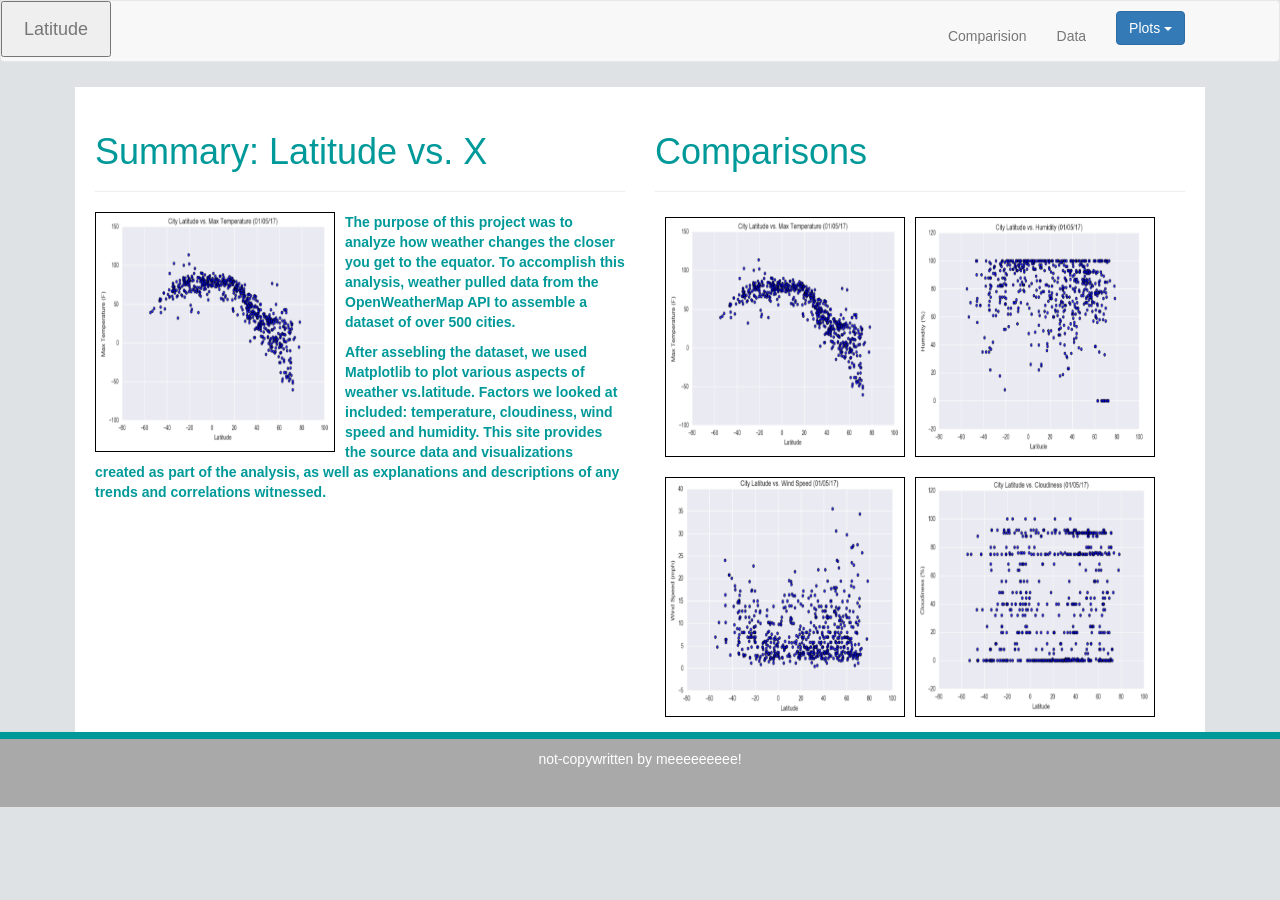
<file: index.html>
<!DOCTYPE html>
<html lang='en'>

<head>
    <meta charset='UTF-8'>
    <title>Weather</title>
    <link rel='stylesheet' href="https://cdnjs.cloudflare.com/ajax/libs/twitter-bootstrap/3.3.7/css/bootstrap.min.css" />
    <link rel="stylesheet" href="Navigation_Homework.css">
    <script src="https://code.jquery.com/jquery-3.1.1.slim.min.js"></script>
</head>

<body>

    
        
<!--Start Navbar-->
<nav class='navbar navbar-default'>
 
   <button type="button">
        <a class="navbar-brand" href="index.html">Latitude</a>
   </button>
   <!-- Start dropdown-->
   <!-- https://www.w3schools.com/howto/howto_css_dropdown_navbar.asp -->
   
     <div class="dropdown navbar-default new">
          <button class="btn btn-primary dropdown-toggle" type="button" data-toggle="dropdown">Plots
            <span class="caret"></span>
          </button>
            <ul class="dropdown-menu">
              <li><a href="Vis1_Maxtemp.html">Maximum Temperature</a></li>
              <li><a href="Vis2_Humidity.html">Humidity</a></li>
              <li><a href="Vis3_Cloudiness.html">Cloudiness</a></li>
              <li><a href="Vis4_WindSpeed.html">Wind Speed</a></li>
            </ul>
        </div>


      <!--End dropdown-->
        <ul class="nav navbar-nav new">
            <li><a href="Comparisions_Homework.html">Comparision</a></li>
        <ul class="nav navbar-nav navbar-right">
            <li><a href="Data_Homework.html">Data </a></li>
  </nav>

  <!--End Navbar-->

  <!--Start main body-->
        <div class="container">
                <div class="row">
                <!-- Start Summary Column-->
                  <div class="col-md-6">
                        <!--<div class="box skyblue">col-md-6</div>-->
                        <div class="page-header">
                        <h1>Summary: Latitude vs. X</h1>
                        </div>
                        <img src="Latitude.png" width="240" height="240"
                        alt='Latitude' title="Latitude"
                        style='float: left; margin-right: 10px; margin-bottom: 5px;
                        border: solid black 1px; padding'/>
                        <p>The purpose of this project was to analyze how weather changes the closer you get to the equator.  To accomplish this analysis, weather
                           pulled data from the OpenWeatherMap API to assemble a dataset of over 500 cities. </p>
                        <p> After assebling the dataset, we used Matplotlib to plot various aspects of weather vs.latitude.  Factors we looked at included: 
                            temperature, cloudiness, wind speed and humidity. This site provides the source data and visualizations created as part of the analysis,
                            as well as explanations and descriptions of any trends and correlations witnessed.
                        </div>
                
                        <!-- End Summary Column-->
                
                    <!-- Start Visualization Column-->
                  <div class="col-md-6">
                        <div class='page-header'>
                          <h1> Comparisons</h1>
                        </div>
                        <div class='row'>
                         <div class='column'>
                         <img src="Latitude.png" width="240" height="240"
                          alt='Latitude' title="Latitude"
                          style='float: left; margin-right: 10px; margin-bottom: 5px;
                          border: solid black 1px; padding'/>
                          
                          <img src="Humidity.png" width="240" height="240"
                          alt='Latitude' title="Latitude"
                          style='float: left; margin-right: 10px; margin-bottom: 5px;
                          border: solid black 1px; padding'/>
                          </div>
                        </div>

                        <div class='row'> 
                        <img src="Wind_speed.png" width="240" height="240"
                          alt='Latitude' title="Latitude"
                          style='float: left; margin-right: 10px; margin-bottom: 5px;
                          border: solid black 1px; padding'/>
                        
                        <img src="Cloudiness.png" width="240" height="240"
                          alt='Latitude' title="Latitude"
                          style='float: left; margin-right: 10px; margin-bottom: 5px;
                          border: solid black 1px; padding'/>
                        </div>
                          

                          
                    
                    </div>
                    <!-- End Summary Column-->

                </div>
        </div>
        <!-- Finish Main Body-->

        <!--Footer-->
      <footer > 

        <p class='foot'>not-copywritten by meeeeeeeee!</p>
      </footer>

<script src="https://code.jquery.com/jquery-3.1.1.slim.min.js" integrity="sha384-A7FZj7v+d/sdmMqp/nOQwliLvUsJfDHW+k9Omg/a/EheAdgtzNs3hpfag6Ed950n" crossorigin="anonymous"></script>
<script src="https://cdnjs.cloudflare.com/ajax/libs/twitter-bootstrap/3.3.7/js/bootstrap.min.js"></script>
</body>
</file>
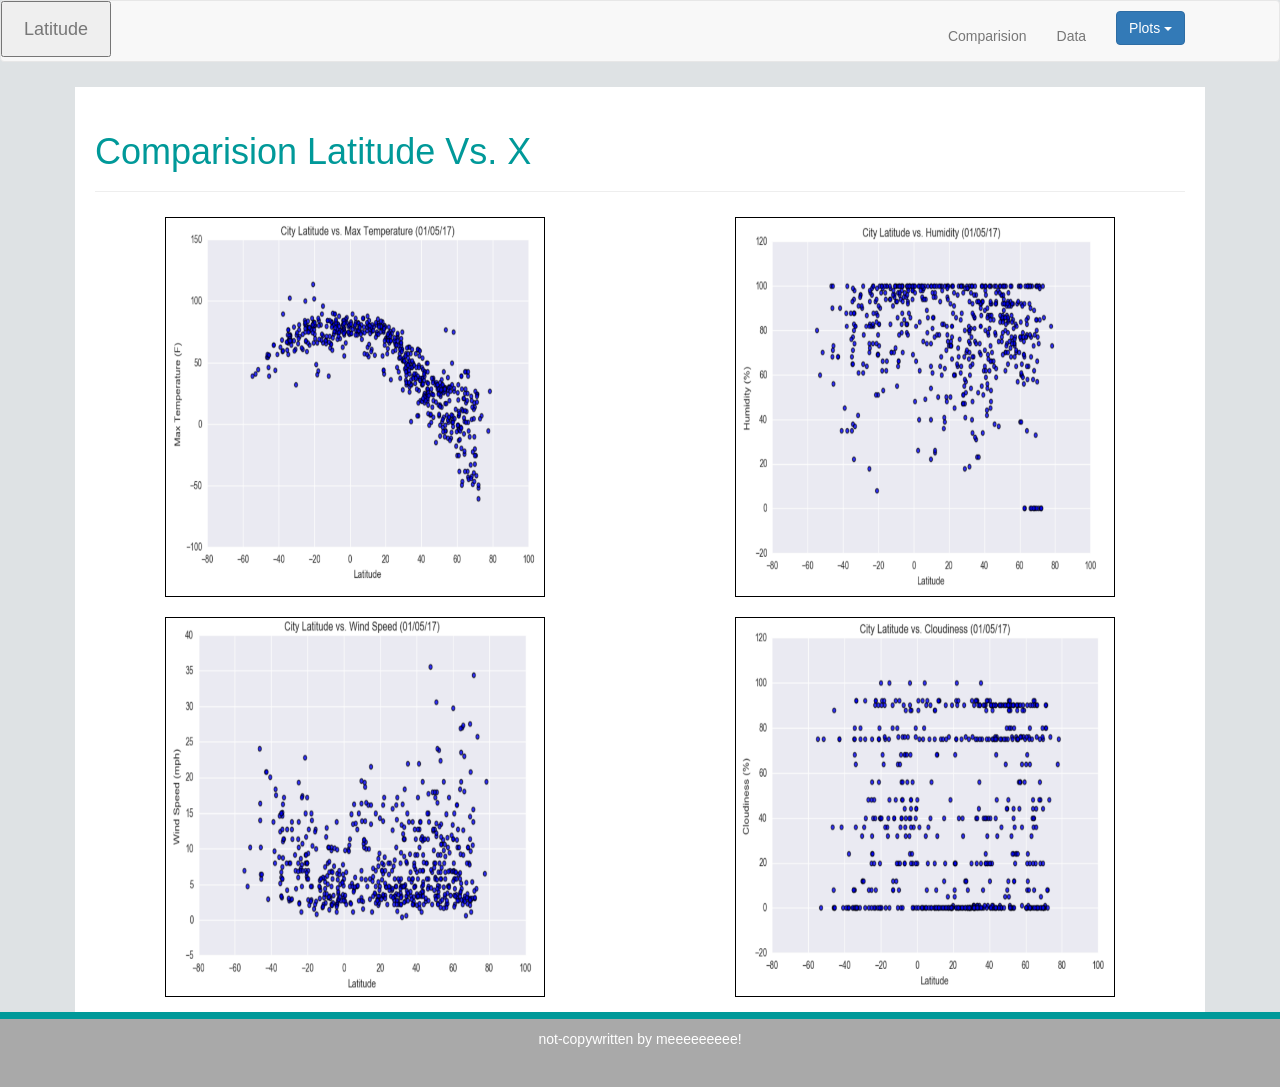
<file: Comparisions_Homework.html>
<!DOCTYPE html>
<html lang='en'>

<head>
    <meta charset='UTF-8'>
    <title>Weather</title>
    <link rel='stylesheet' href="https://cdnjs.cloudflare.com/ajax/libs/twitter-bootstrap/3.3.7/css/bootstrap.min.css" />
    <link rel="stylesheet" href="Navigation_Homework.css">
</head>

<!--Start Navbar-->
<nav class='navbar navbar-default'>
 
  <button type="button">
       <a class="navbar-brand" href="index.html">Latitude</a>
  </button>
  <!-- Start dropdown-->
  <!-- https://www.w3schools.com/howto/howto_css_dropdown_navbar.asp -->
  
    <div class="dropdown navbar-default new">
         <button class="btn btn-primary dropdown-toggle" type="button" data-toggle="dropdown">Plots
           <span class="caret"></span>
         </button>
           <ul class="dropdown-menu">
             <li><a href="Vis1_Maxtemp.html">Maximum Temperature</a></li>
             <li><a href="Vis2_Humidity.html">Humidity</a></li>
             <li><a href="Vis3_Cloudiness.html">Cloudiness</a></li>
             <li><a href="Vis4_WindSpeed.html">Wind Speed</a></li>
           </ul>
       </div>


     <!--End dropdown-->
       <ul class="nav navbar-nav new">
           <li><a href="Comparisions_Homework.html">Comparision</a></li>
       <ul class="nav navbar-nav navbar-right">
           <li><a href="Data_Homework.html">Data </a></li>
 </nav>

 <!--End Navbar-->

        <!-- Start Visualization Column-->

        <div class="container">
        <div class="row">
        <div class="col-md-12">
                <div class='page-header'>
                  <h1> Comparision Latitude Vs. X</h1>
                </div>
                <div class='row'>
                 <div class='column'>

                  
                  <a  href="Vis1_Maxtemp.html">
                 <img src="Latitude.png" width="380" height="380"
                  alt='Latitude' title="Latitude"
                  style='float: center; margin-right: 10px; margin-left: 60px; margin-bottom: 5px;
                  border: solid black 1px; padding'/>
                </a>
                
                
                  
                  <a href='Vis2_Humidity.html'> 
                  <img src="Humidity.png" width="380" height="380"
                  alt='Latitude' title="Latitude"
                  style='float: right; margin-right: 60px; margin-bottom: 5px;
                  border: solid black 1px; padding'/>
                  </a>

                  </div>
                </div>

                <div class='row'> 
                  <a class = 'b' href="Vis4_WindSpeed.html">
                <img src="Wind_speed.png" width="380" height="380"
                  alt='Latitude' title="Latitude"
                  style='float: left; margin-right: 10px; margin-left: 60px; margin-bottom: 5px;
                  border: solid black 1px; padding'/>
                </a>
                

                <a href='Vis3_Cloudiness.html'>
                <img src="Cloudiness.png" width="380" height="380"
                  alt='Latitude' title="Latitude"
                  style='float: right; margin-right: 60px; margin-bottom: 5px;
                  border: solid black 1px; padding'/>
                  </a>

                </div>
             </div>
             </div>   
                  

                  
            </div>
            <!-- End Summary Column-->


            <!--Footer-->
      <footer>

            <p class='foot'>not-copywritten by meeeeeeeee!</p>
          </footer>
    
    <script src="https://code.jquery.com/jquery-3.1.1.slim.min.js" integrity="sha384-A7FZj7v+d/sdmMqp/nOQwliLvUsJfDHW+k9Omg/a/EheAdgtzNs3hpfag6Ed950n" crossorigin="anonymous"></script>
    <script src="https://cdnjs.cloudflare.com/ajax/libs/twitter-bootstrap/3.3.7/js/bootstrap.min.js"></script>
    </body>
</file>
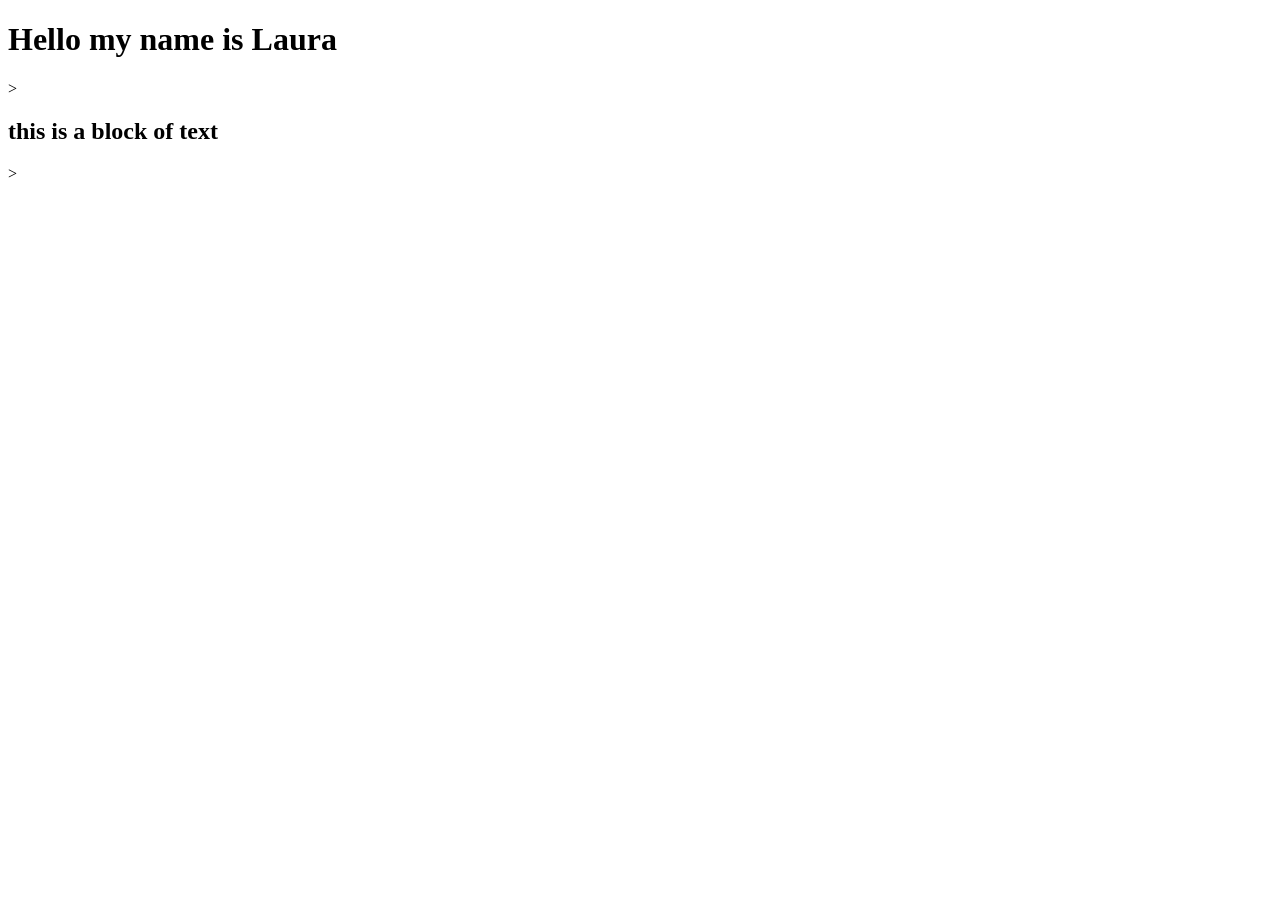
<file: Test_1.html>
<!DOCTYPE html>
<html lang="en-us">
<head>
  <meta charset="UTF-8">
  <title>Activity 1: Basic HTML Bio</title>
</head>

<body>
  <h1> Hello my name is Laura </h1>>
  <h2>this is a block of text</h2>>
  <img> 


</body>

</html>
</file>
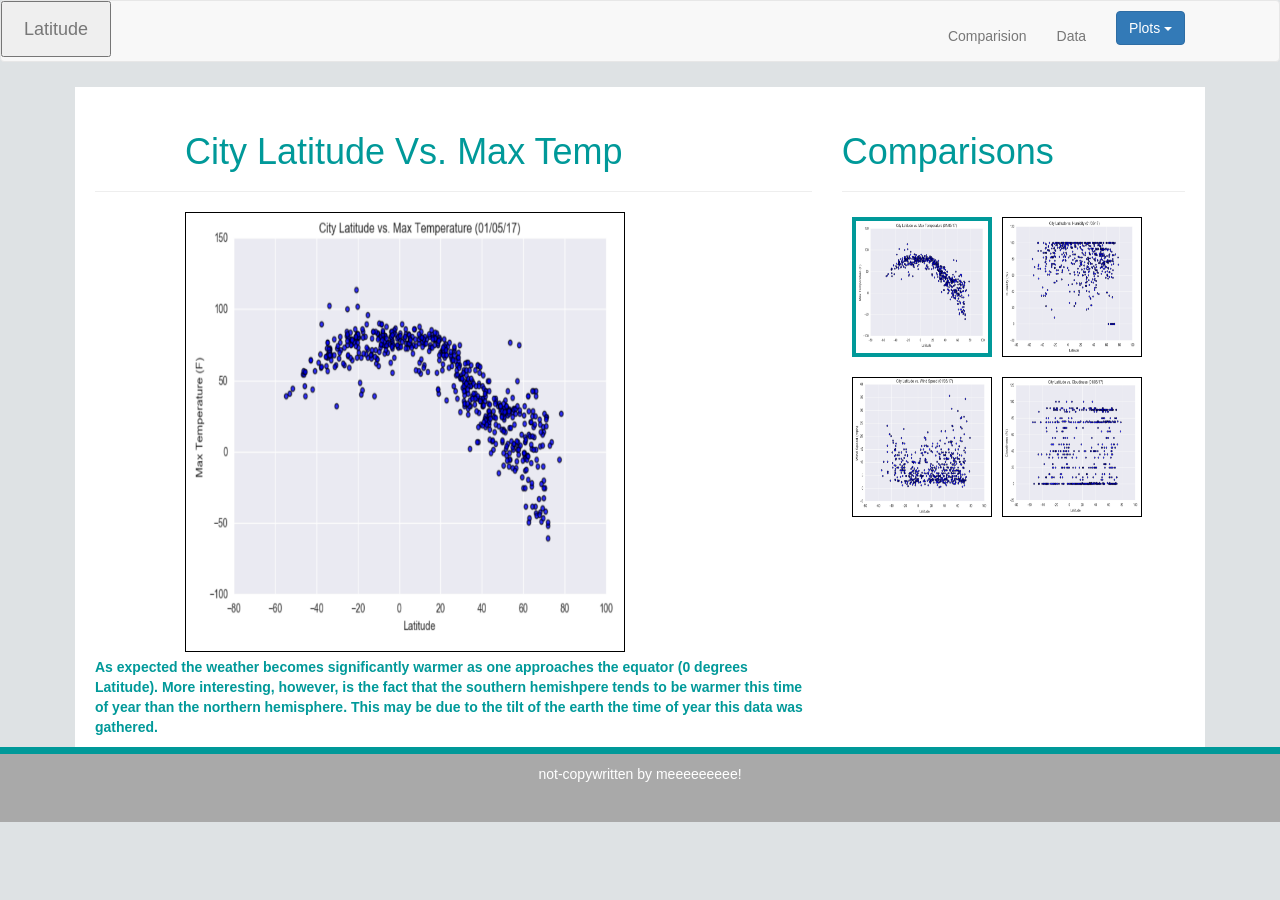
<file: Vis1_Maxtemp.html>
<!DOCTYPE html>
<html lang='en'>

<head>
    <meta charset='UTF-8'>
    <title>Weather</title>
    <link rel='stylesheet' href="https://cdnjs.cloudflare.com/ajax/libs/twitter-bootstrap/3.3.7/css/bootstrap.min.css" />
    <link rel="stylesheet" href="Navigation_Homework.css">
    <script src="https://code.jquery.com/jquery-3.1.1.slim.min.js"></script>
</head>

<body>

    
        
<!--Start Navbar-->
<nav class='navbar navbar-default'>
 
  <button type="button">
       <a class="navbar-brand" href="index.html">Latitude</a>
  </button>
  <!-- Start dropdown-->
  <!-- https://www.w3schools.com/howto/howto_css_dropdown_navbar.asp -->
  
    <div class="dropdown navbar-default new">
         <button class="btn btn-primary dropdown-toggle" type="button" data-toggle="dropdown">Plots
           <span class="caret"></span>
         </button>
           <ul class="dropdown-menu">
             <li><a href="Vis1_Maxtemp.html">Maximum Temperature</a></li>
             <li><a href="Vis2_Humidity.html">Humidity</a></li>
             <li><a href="Vis3_Cloudiness.html">Cloudiness</a></li>
             <li><a href="Vis4_WindSpeed.html">Wind Speed</a></li>
           </ul>
       </div>


     <!--End dropdown-->
       <ul class="nav navbar-nav new">
           <li><a href="Comparisions_Homework.html">Comparision</a></li>
       <ul class="nav navbar-nav navbar-right">
           <li><a href="Data_Homework.html">Data </a></li>
 </nav>

 <!--End Navbar-->

  <!--End Navbar-->

  <!--Start main body-->
        <div class="container">
                <div class="row">
                <!-- Start Summary Column-->
                  <div class="col-md-8">
                        <!--<div class="box skyblue">col-md-6</div>-->
                        <div class="page-header">
                        <h1 style='margin-left:90px'>
                          City Latitude Vs. Max Temp
                        </h1>
                        </div>
                        <img src="Latitude.png" width="440" height="440"
                        alt='Latitude' title="Latitude"
                        style='float: center; margin-right: 10px; margin-left:90px; margin-bottom: 5px;
                        border: solid black 1px; padding'/>
                        <p>As expected the weather becomes significantly warmer as one approaches the equator (0 degrees Latitude).  More interesting, however, is the fact that the southern hemishpere tends to be warmer this time of year than the northern hemisphere.  This may be due to the tilt of the earth the time of year this data was gathered. </p>
            
                        </div>
                        <!-- End Summary Column-->

                    <!-- Start Visualization Column-->
                  <div class="col-md-4">
                        <div class='page-header'> 
                          <h1> Comparisons</h1>
                        </div>
                        <div class='row'>
                         <div class='column'>

                            <a href="Vis1_Maxtemp.html">
                         <img src="Latitude.png" width="140" height="140"
                          alt='Latitude' title="Latitude"
                          style='float: left; margin-right: 10px; margin-bottom: 5px;
                          border: solid #009999 4px; padding'/>
                          </a>
                          
                              <a href="Vis2_Humidity.html">
                          <img src="Humidity.png" width="140" height="140"
                          alt='Latitude' title="Latitude"
                          style='float: left; margin-right: 10px; margin-bottom: 5px;
                          border: solid black 1px; padding'/>
                          </a>
                          </div>
                        </div>

                            <a href="Vis4_WindSpeed.html"> 
                        <div class='row'> 
                        <img src="Wind_speed.png" width="140" height="140"
                          alt='Latitude' title="Latitude"
                          style='float: left; margin-right: 10px; margin-bottom: 5px;
                          border: solid black 1px; padding'/>
                            </a>
                        
                            <a href="Vis3_Cloudiness.html"> 
                        <img src="Cloudiness.png" width="140" height="140"
                          alt='Latitude' title="Latitude"
                          style='float: left; margin-right: 10px; margin-bottom: 5px;
                          border: solid black 1px; padding'/>
                            </a>
                        </div>
                          

                          
                    </div>
                    <!-- End Summary Column-->

                </div>
        </div>
        </body>
        <!-- Finish Main Body-->

        <!--Footer-->
      <footer>

        <p class='foot'>not-copywritten by meeeeeeeee!</p>
      </footer>

<script src="https://code.jquery.com/jquery-3.1.1.slim.min.js" integrity="sha384-A7FZj7v+d/sdmMqp/nOQwliLvUsJfDHW+k9Omg/a/EheAdgtzNs3hpfag6Ed950n" crossorigin="anonymous"></script>
<script src="https://cdnjs.cloudflare.com/ajax/libs/twitter-bootstrap/3.3.7/js/bootstrap.min.js"></script>
</body>
</file>
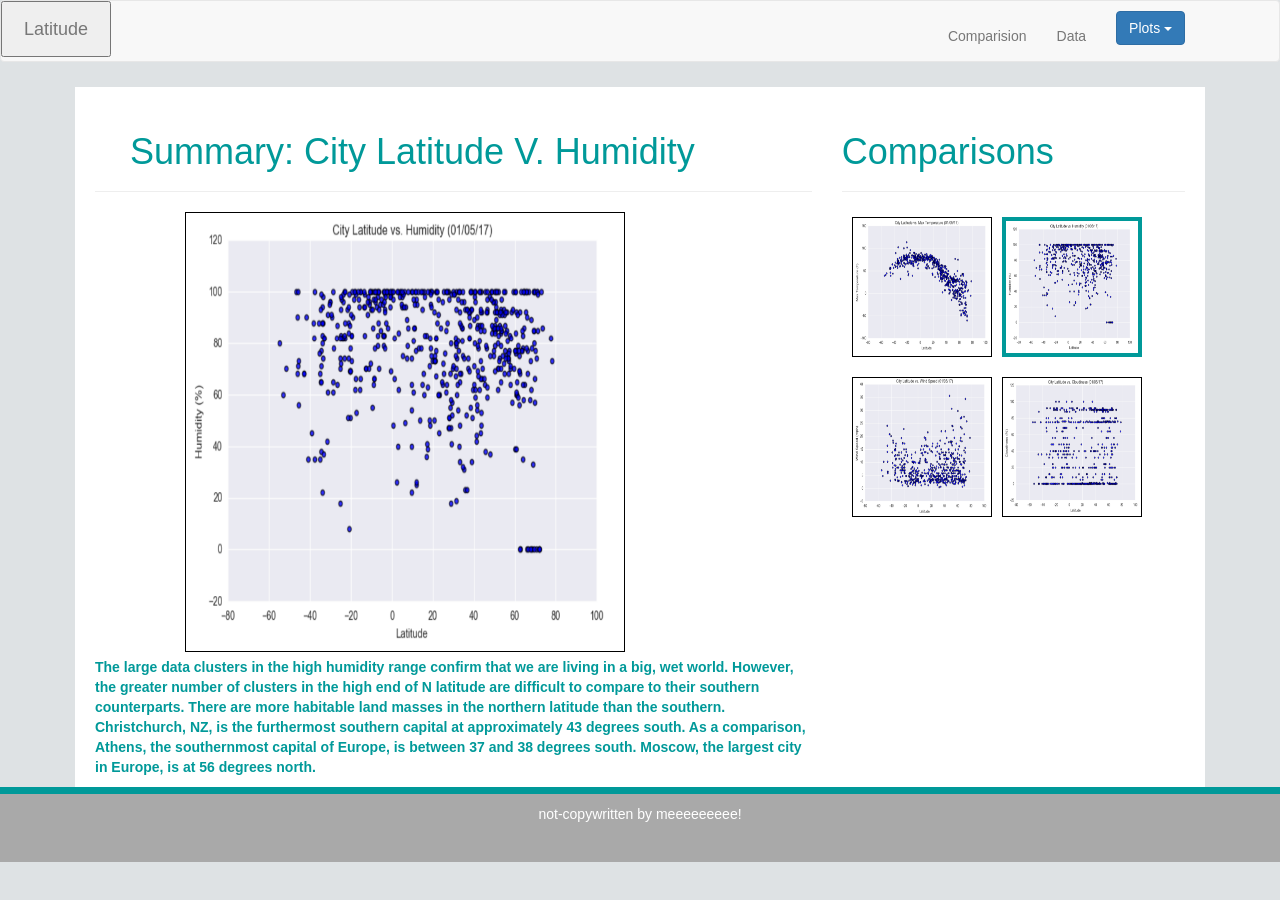
<file: Vis2_Humidity.html>
<!DOCTYPE html>
<html lang='en'>

<head>
    <meta charset='UTF-8'>
    <title>Weather</title>
    <link rel='stylesheet' href="https://cdnjs.cloudflare.com/ajax/libs/twitter-bootstrap/3.3.7/css/bootstrap.min.css" />
    <link rel="stylesheet" href="Navigation_Homework.css">
    <script src="https://code.jquery.com/jquery-3.1.1.slim.min.js"></script>
</head>

<body>

    
        
<!--Start Navbar-->
<nav class='navbar navbar-default'>
 
  <button type="button">
       <a class="navbar-brand" href="index.html">Latitude</a>
  </button>
  <!-- Start dropdown-->
  <!-- https://www.w3schools.com/howto/howto_css_dropdown_navbar.asp -->
  
    <div class="dropdown navbar-default new">
         <button class="btn btn-primary dropdown-toggle" type="button" data-toggle="dropdown">Plots
           <span class="caret"></span>
         </button>
           <ul class="dropdown-menu">
             <li><a href="Vis1_Maxtemp.html">Maximum Temperature</a></li>
             <li><a href="Vis2_Humidity.html">Humidity</a></li>
             <li><a href="Vis3_Cloudiness.html">Cloudiness</a></li>
             <li><a href="Vis4_WindSpeed.html">Wind Speed</a></li>
           </ul>
       </div>


     <!--End dropdown-->
       <ul class="nav navbar-nav new">
           <li><a href="Comparisions_Homework.html">Comparision</a></li>
       <ul class="nav navbar-nav navbar-right">
           <li><a href="Data_Homework.html">Data </a></li>
 </nav>

 <!--End Navbar-->

  <!--Start main body-->
        <div class="container">
                <div class="row">
                <!-- Start Summary Column-->
                  <div class="col-md-8">
                        <!--<div class="box skyblue">col-md-6</div>-->
                        <div class="page-header">
                        <h1 style='margin-left:35px'>Summary: City Latitude V. Humidity
                          
                        </h1>
                        </div>
                        <img src="Humidity.png" width="440" height="440"
                        alt='Latitude' title="Latitude"
                        style='float: center; margin-right: 10px; margin-left:90px; margin-bottom: 5px;
                        border: solid black 1px; padding'/>
                        <p> The large data clusters in the high humidity range confirm that we are living in a big, wet world.  However, the greater number of clusters in the high end of N latitude are difficult to compare to their southern counterparts.  There are more habitable land masses in the northern latitude than the southern. Christchurch, NZ, is the furthermost southern capital at approximately 43 degrees south. As a comparison, Athens, the southernmost capital of Europe, is between 37 and 38 degrees south. Moscow, the largest city in Europe, is at 56 degrees north. </p>
            
                        </div>
                        <!-- End Summary Column-->

                    <!-- Start Visualization Column-->
                  <div class="col-md-4">
                        <div class='page-header'>
                          <h1> Comparisons</h1>
                        </div>
                        <div class='row'>
                         <div class='column'>

                            <a href="Vis1_Maxtemp.html">
                         <img src="Latitude.png" width="140" height="140"
                          alt='Latitude' title="Latitude"
                          style='float: left; margin-right: 10px; margin-bottom: 5px;
                          border: solid black 1px; padding'/>
                          </a>
                          
                              <a href="Vis2_Humidity.html">
                          <img src="Humidity.png" width="140" height="140"
                          alt='Latitude' title="Latitude"
                          style='float: left; margin-right: 10px; margin-bottom: 5px;
                          border: solid #009999 4px; padding'/>
                          </a>
                          </div>
                        </div>

                            <a href="Vis4_WindSpeed.html"> 
                        <div class='row'> 
                        <img src="Wind_speed.png" width="140" height="140"
                          alt='Latitude' title="Latitude"
                          style='float: left; margin-right: 10px; margin-bottom: 5px;
                          border: solid black 1px; padding'/>
                            </a>
                        
                            <a href="Vis3_Cloudiness.html"> 
                        <img src="Cloudiness.png" width="140" height="140"
                          alt='Latitude' title="Latitude"
                          style='float: left; margin-right: 10px; margin-bottom: 5px;
                          border: solid black 1px; padding'/>
                            </a>
                        </div>
                          

                          
                    </div>
                    <!-- End Summary Column-->

                </div>
        </div>
        <!-- Finish Main Body-->

        <!--Footer-->
      <footer>

        <p class='foot'>not-copywritten by meeeeeeeee!</p>
      </footer>

<script src="https://code.jquery.com/jquery-3.1.1.slim.min.js" integrity="sha384-A7FZj7v+d/sdmMqp/nOQwliLvUsJfDHW+k9Omg/a/EheAdgtzNs3hpfag6Ed950n" crossorigin="anonymous"></script>
<script src="https://cdnjs.cloudflare.com/ajax/libs/twitter-bootstrap/3.3.7/js/bootstrap.min.js"></script>
</body>
</file>
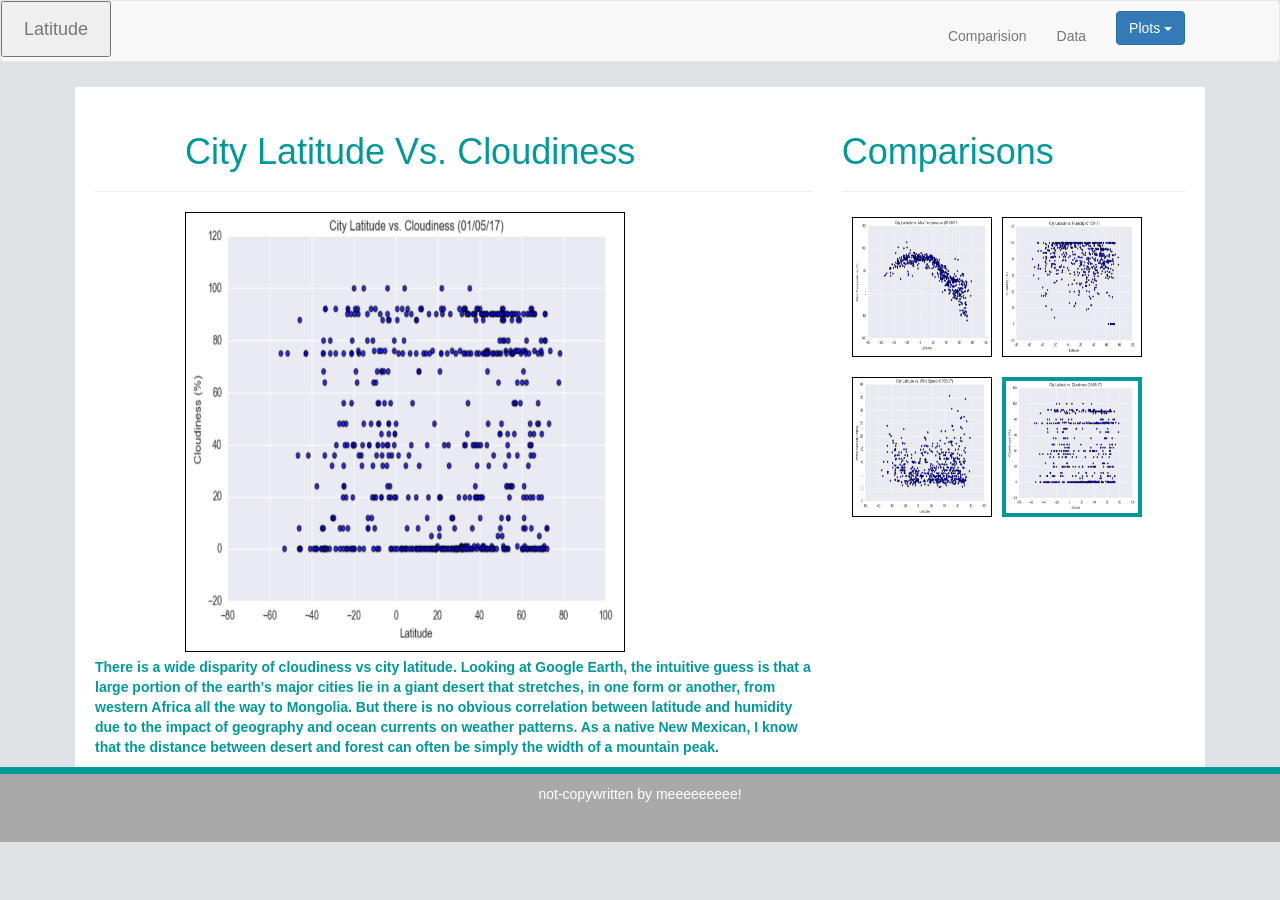
<file: Vis3_Cloudiness.html>
<!DOCTYPE html>
<html lang='en'>

<head>
    <meta charset='UTF-8'>
    <title>Weather</title>
    <link rel='stylesheet' href="https://cdnjs.cloudflare.com/ajax/libs/twitter-bootstrap/3.3.7/css/bootstrap.min.css" />
    <link rel="stylesheet" href="Navigation_Homework.css">
    <script src="https://code.jquery.com/jquery-3.1.1.slim.min.js"></script>
</head>

<body>

    
        
<!--Start Navbar-->
<nav class='navbar navbar-default'>
 
  <button type="button">
       <a class="navbar-brand" href="index.html">Latitude</a>
  </button>
  <!-- Start dropdown-->
  <!-- https://www.w3schools.com/howto/howto_css_dropdown_navbar.asp -->
  
    <div class="dropdown navbar-default new">
         <button class="btn btn-primary dropdown-toggle" type="button" data-toggle="dropdown">Plots
           <span class="caret"></span>
         </button>
           <ul class="dropdown-menu">
             <li><a href="Vis1_Maxtemp.html">Maximum Temperature</a></li>
             <li><a href="Vis2_Humidity.html">Humidity</a></li>
             <li><a href="Vis3_Cloudiness.html">Cloudiness</a></li>
             <li><a href="Vis4_WindSpeed.html">Wind Speed</a></li>
           </ul>
       </div>


     <!--End dropdown-->
       <ul class="nav navbar-nav new">
           <li><a href="Comparisions_Homework.html">Comparision</a></li>
       <ul class="nav navbar-nav navbar-right">
           <li><a href="Data_Homework.html">Data </a></li>
 </nav>

 <!--End Navbar-->
  <!--Start main body-->
        <div class="container">
                <div class="row">
                <!-- Start Summary Column-->
                  <div class="col-md-8">
                        <!--<div class="box skyblue">col-md-6</div>-->
                        <div class="page-header">
                        <h1 style='margin-left:90px'> City Latitude Vs. Cloudiness 
                          
                        </h1>
                        </div>
                        <img src="Cloudiness.png" width="440" height="440"
                        alt='Latitude' title="Latitude"
                        style='float: center; margin-right: 10px; margin-left:90px; margin-bottom: 5px;
                        border: solid black 1px; padding'/>
                        <p> There is a wide disparity of cloudiness vs city latitude.  Looking at Google Earth, the intuitive guess is that a large portion of the earth's major cities lie in a giant desert that stretches, in one form or another, from western Africa all the way to Mongolia.  But there is no obvious correlation between latitude and humidity due to the impact of geography and ocean currents on weather patterns.  As a native New Mexican, I know that the distance between desert and forest can often be simply the width of a mountain peak.
                            </p>
            
                        </div>
                        <!-- End Summary Column-->

                    <!-- Start Visualization Column-->
                  <div class="col-md-4">
                        <div class='page-header'>
                          <h1> Comparisons</h1>
                        </div>
                        <div class='row'>
                         <div class='column'>

                            <a href="Vis1_Maxtemp.html">
                         <img src="Latitude.png" width="140" height="140"
                          alt='Latitude' title="Latitude"
                          style='float: left; margin-right: 10px; margin-bottom: 5px;
                          border: solid black 1px; padding'/>
                          </a>
                          
                              <a href="Vis2_Humidity.html">
                          <img src="Humidity.png" width="140" height="140"
                          alt='Latitude' title="Latitude"
                          style='float: left; margin-right: 10px; margin-bottom: 5px;
                          border: solid black 1px; padding'/>
                          </a>
                          </div>
                        </div>

                            <a href="Vis4_WindSpeed.html"> 
                        <div class='row'> 
                        <img src="Wind_speed.png" width="140" height="140"
                          alt='Latitude' title="Latitude"
                          style='float: left; margin-right: 10px; margin-bottom: 5px;
                          border: solid black 1px; padding'/>
                            </a>
                        
                            <a href="Vis3_Cloudiness.html"> 
                        <img src="Cloudiness.png" width="140" height="140"
                          alt='Latitude' title="Latitude"
                          style='float: left; margin-right: 10px; margin-bottom: 5px;
                          border: solid #009999 4px; padding'/>
                            </a>
                        </div>
                          

                          
                    </div>
                    <!-- End Summary Column-->

                </div>
        </div>
        <!-- Finish Main Body-->

        <!--Footer-->
      <footer>

        <p class='foot'>not-copywritten by meeeeeeeee!</p>
      </footer>

<script src="https://code.jquery.com/jquery-3.1.1.slim.min.js" integrity="sha384-A7FZj7v+d/sdmMqp/nOQwliLvUsJfDHW+k9Omg/a/EheAdgtzNs3hpfag6Ed950n" crossorigin="anonymous"></script>
<script src="https://cdnjs.cloudflare.com/ajax/libs/twitter-bootstrap/3.3.7/js/bootstrap.min.js"></script>
</body>
</file>
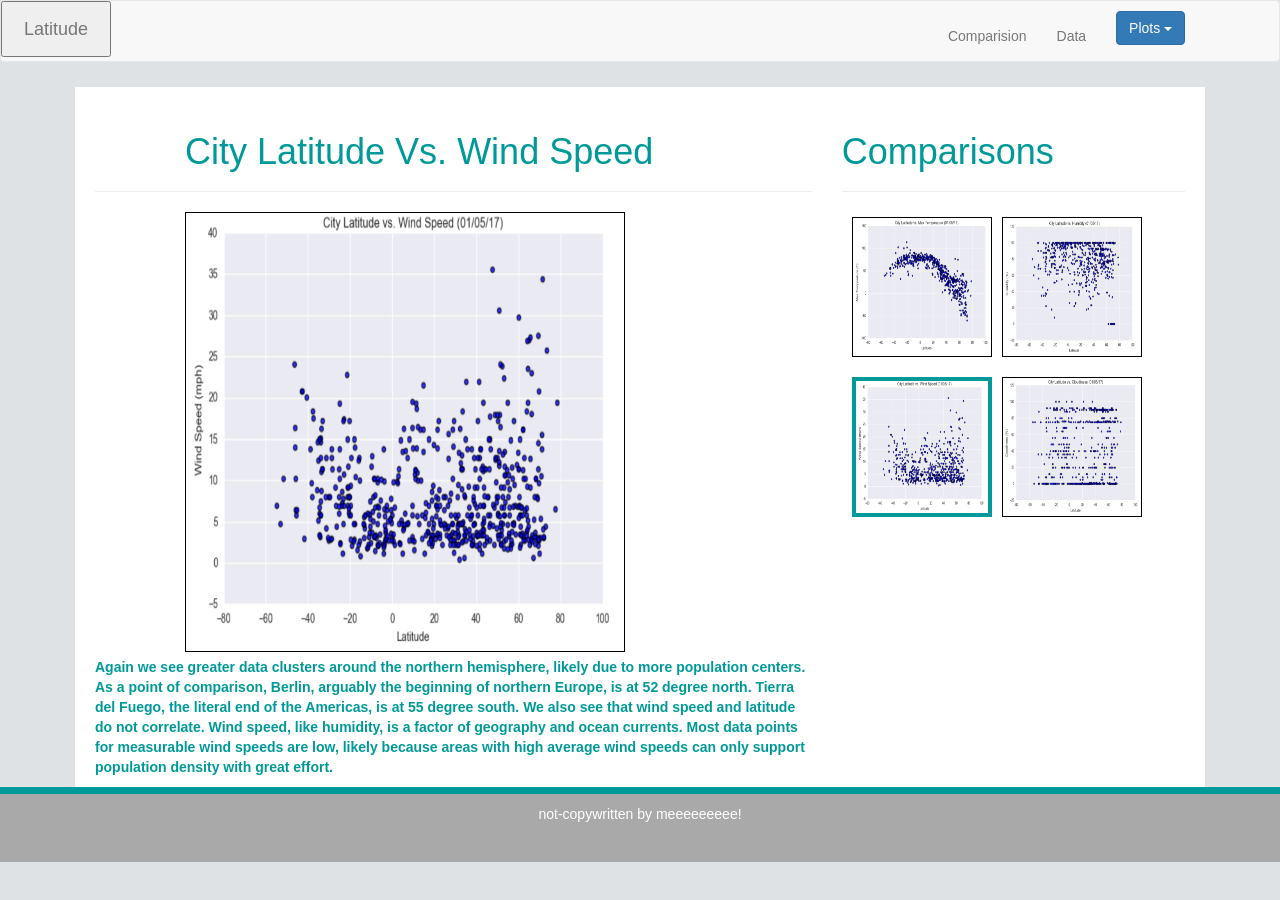
<file: Vis4_WindSpeed.html>
<!DOCTYPE html>
<html lang='en'>

<head>
    <meta charset='UTF-8'>
    <title>Weather</title>
    <link rel='stylesheet' href="https://cdnjs.cloudflare.com/ajax/libs/twitter-bootstrap/3.3.7/css/bootstrap.min.css" />
    <link rel="stylesheet" href="Navigation_Homework.css">
    <script src="https://code.jquery.com/jquery-3.1.1.slim.min.js"></script>
</head>

<body>

    
        
<!--Start Navbar-->
<nav class='navbar navbar-default'>
 
  <button type="button">
       <a class="navbar-brand" href="index.html">Latitude</a>
  </button>
  <!-- Start dropdown-->
  <!-- https://www.w3schools.com/howto/howto_css_dropdown_navbar.asp -->
  
    <div class="dropdown navbar-default new">
         <button class="btn btn-primary dropdown-toggle" type="button" data-toggle="dropdown">Plots
           <span class="caret"></span>
         </button>
           <ul class="dropdown-menu">
             <li><a href="Vis1_Maxtemp.html">Maximum Temperature</a></li>
             <li><a href="Vis2_Humidity.html">Humidity</a></li>
             <li><a href="Vis3_Cloudiness.html">Cloudiness</a></li>
             <li><a href="Vis4_WindSpeed.html">Wind Speed</a></li>
           </ul>
       </div>


     <!--End dropdown-->
       <ul class="nav navbar-nav new">
           <li><a href="Comparisions_Homework.html">Comparision</a></li>
       <ul class="nav navbar-nav navbar-right">
           <li><a href="Data_Homework.html">Data </a></li>
 </nav>

 <!--End Navbar-->

  <!--Start main body-->
        <div class="container">
                <div class="row">
                <!-- Start Summary Column-->
                  <div class="col-md-8">
                        <!--<div class="box skyblue">col-md-6</div>-->
                        <div class="page-header">
                        <h1 style='margin-left:90px'>City Latitude Vs. Wind Speed
                          
                        </h1>
                        </div>
                        <img src="Wind_speed.png" width="440" height="440"
                        alt='Latitude' title="Latitude"
                        style='float: center; margin-right: 10px; margin-left:90px; margin-bottom: 5px;
                        border: solid black 1px; padding'/>
                        <p> Again we see greater data clusters around the northern hemisphere, likely due to more population centers. As a point of comparison, Berlin, arguably the beginning of northern Europe, is at 52 degree north. Tierra del Fuego, the literal end of the Americas, is at 55 degree south. We also see that wind speed and latitude do not correlate.  Wind speed, like humidity, is a factor of geography and ocean currents. Most data points for measurable wind speeds are low, likely because areas with high average wind speeds can only support population density with great effort. </p>
            
                        </div>
                        <!-- End Summary Column-->

                    <!-- Start Visualization Column-->
                  <div class="col-md-4">
                        <div class='page-header'>
                          <h1> Comparisons</h1>
                        </div>
                        <div class='row'>
                         <div class='column'>

                            <a href="Vis1_Maxtemp.html">
                         <img src="Latitude.png" width="140" height="140"
                          alt='Latitude' title="Latitude"
                          style='float: left; margin-right: 10px; margin-bottom: 5px;
                          border: solid black 1px; padding'/>
                          </a>
                          
                              <a href="Vis2_Humidity.html">
                          <img src="Humidity.png" width="140" height="140"
                          alt='Latitude' title="Latitude"
                          style='float: left; margin-right: 10px; margin-bottom: 5px;
                          border: solid black 1px; padding'/>
                          </a>
                          </div>
                        </div>

                            <a href="Vis4_WindSpeed.html"> 
                        <div class='row'> 
                        <img src="Wind_speed.png" width="140" height="140"
                        alt='Latitude' title="Latitude"
                          style='float: left; margin-right: 10px; margin-bottom: 5px;
                          border: solid #009999 4px; padding'/>
                        </a>
                        
                            <a href="Vis3_Cloudiness.html"> 
                        <img src="Cloudiness.png" width="140" height="140"
                          alt='Latitude' title="Latitude"
                          style='float: left; margin-right: 10px; margin-bottom: 5px;
                          border: solid black 1px; padding'/>
                            </a>
                        </div>
                          

                          
                    </div>
                    <!-- End Summary Column-->

                </div>
        </div>
        <!-- Finish Main Body-->

        <!--Footer-->
      <footer>

        <p class='foot'>not-copywritten by meeeeeeeee!</p>
      </footer>

<script src="https://code.jquery.com/jquery-3.1.1.slim.min.js" integrity="sha384-A7FZj7v+d/sdmMqp/nOQwliLvUsJfDHW+k9Omg/a/EheAdgtzNs3hpfag6Ed950n" crossorigin="anonymous"></script>
<script src="https://cdnjs.cloudflare.com/ajax/libs/twitter-bootstrap/3.3.7/js/bootstrap.min.js"></script>
</body>
</file>
<file: Navigation_Homework.css>
body {
    background-color: rgb(222, 226, 228);
}

.dropdown {
  position: relative;
  float: right;
  padding-right: 5%
  
}

.new {

  float:right;
  height: 99;
  margin-right: 30px;
  margin-top: 10px;
}

.thing {
  margin-left: 20px;
}

  
  

.row{
   background-color: white;
    min-height: 50px;
    padding: 5px;
    margin: 5px;
    font-size: px;
    font-weight: 800;
    color:  #009999;
  }

  

  footer {
    position: relative;
    margin-top: -180px;
    /* negative value of footer height */
    height: 75px;
    clear: both;
    background-color: darkgrey;
    border-top-style: solid;
    border-top-color: #009999;
    border-width: 7px;     
    text-align-last: center;
    text-emphasis: padd;
    
 
  }

  .foot {
    margin-top: 10px;
    color: white;
  }

  .a {

  padding: 60px;
  }

  .b {margin-left: 100px;}
</file>
